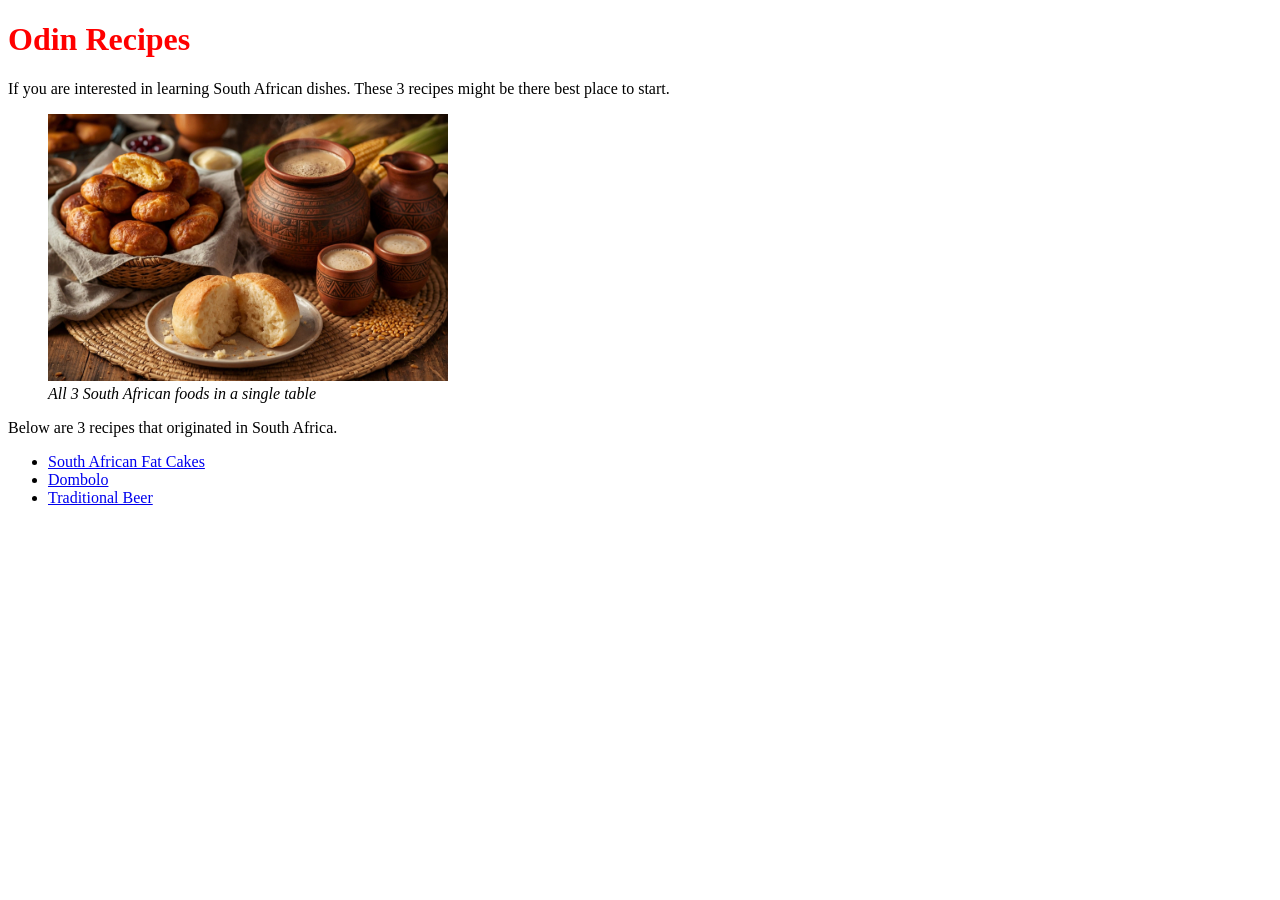
<file: index.html>
<!DOCTYPE html>
<html lang="en">
    <head>
        <meta charset="UTF-8">
        <meta name="viewport" content="width=device-width, initial-scale=1.0">
        <meta name="description" content="List of South Africa dish recipes">
        <link rel="stylesheet" href="odin-recipes.css">
        <title>Odin Recipes</title>
    </head>
    <!--Head section ends here-->
    <body>
        <h1>Odin Recipes</h1>
        <p>If you are interested in learning South African dishes. These 3 recipes might be there best place to start.</p>
        <figure>
            <img src="images/index-picture.jpg" alt="Image of all 3 dishes" width="400 height="300">
            <figcaption>All 3 South African foods in a single table</figcaption>
        </figure>
        <p>Below are 3 recipes that originated in South Africa.</p>
        <ul>
            <li><a href="recipes/Fat-Cakes.html">South African Fat Cakes</a></li>
            <li><a href="recipes/Dombolo.html">Dombolo</a></li>
            <li><a href="recipes/traditional-beer.html">Traditional Beer</a></li>
        </ul>
    </body>

</html>
</file>
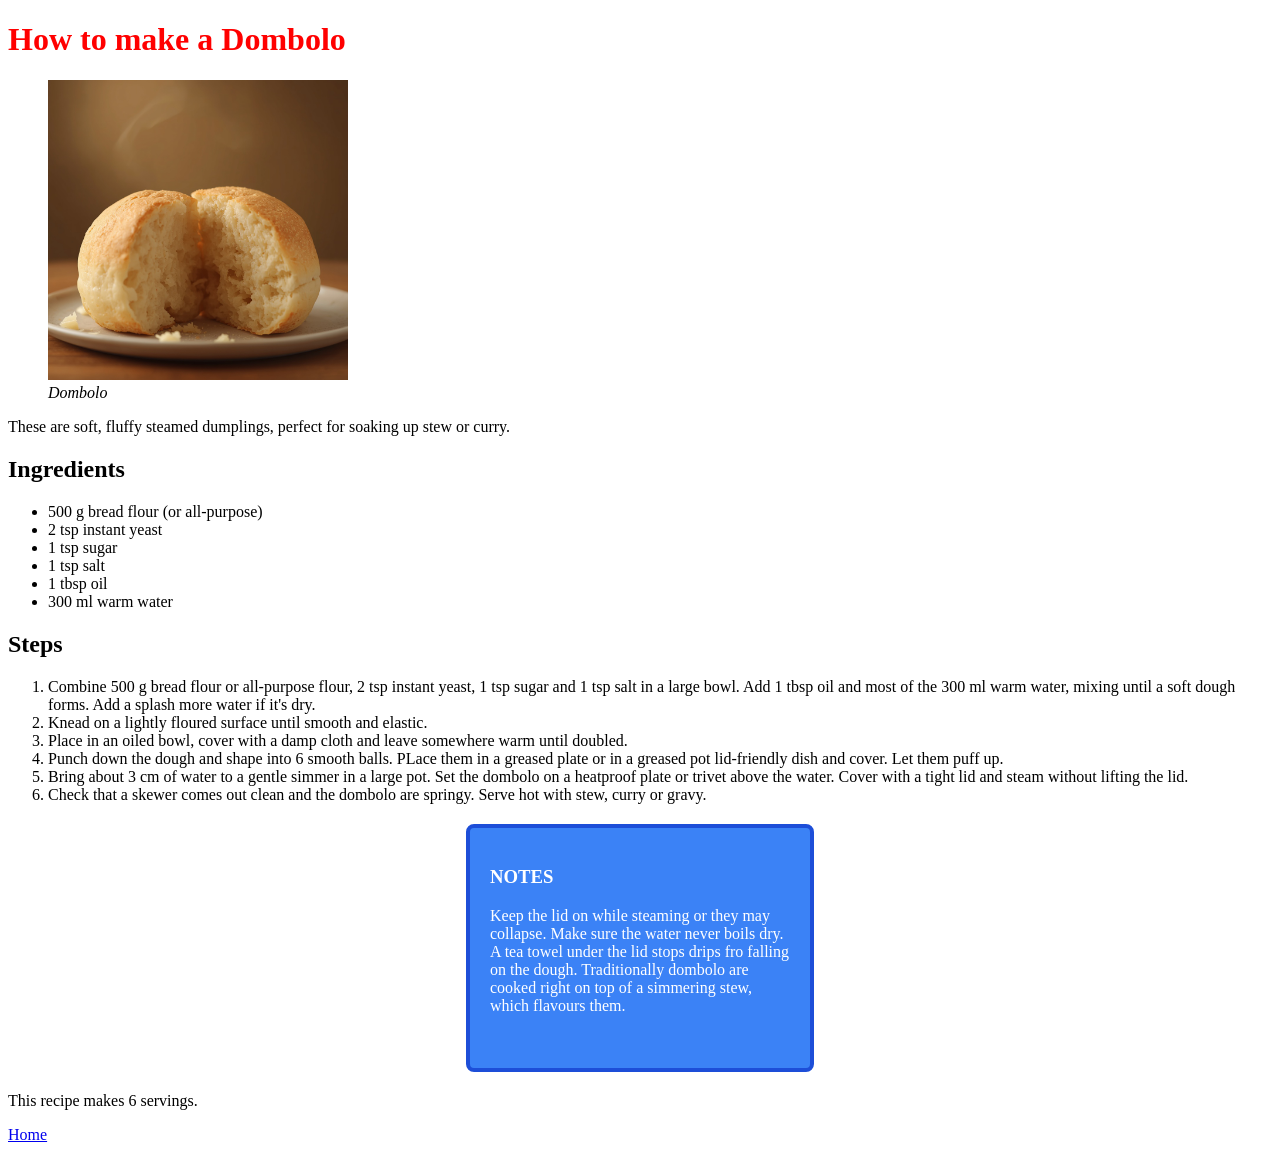
<file: recipes/Dombolo.html>
<!DOCTYPE html>
<html lang="en">
    <head>
        <meta charset="UTF-8">
        <meta name="viewport" content="width=device-width, initial-scale=1.0">
        <meta name="description" content="Step by step guide on how to make a Dombolo">
        <link rel="stylesheet" href="../odin-recipes.css">
        <title>Dombolo Recipe</title>
    </head>
    <body>
        <h1>How to make a Dombolo</h1>
        <figure>
            <img src="../images/Dombolo.jpg" width="300" height="300" alt="Image of a cooked Dombolo">
            <figcaption>Dombolo</figcaption>
        </figure>
        <p>These are soft, fluffy steamed dumplings, perfect for soaking up stew or curry.</p>
        <h2>Ingredients</h2>
        <ul>
            <li>500 g bread flour (or all-purpose)</li>
            <li>2 tsp instant yeast</li>
            <li>1 tsp sugar</li>
            <li>1 tsp salt</li>
            <li>1 tbsp oil</li>
            <li>300 ml warm water</li>
        </ul>
        <h2>Steps</h2>
        <ol>
            <li>Combine 500 g bread flour or all-purpose flour, 2 tsp instant yeast, 1 tsp sugar and 1 tsp salt in a large bowl. Add 1 tbsp oil and most of the 300 ml warm water, mixing until a soft dough forms. Add a splash more water if it's dry.</li>
            <li>Knead on a lightly floured surface until smooth and elastic.</li>
            <li>Place in an oiled bowl, cover with a damp cloth and leave somewhere warm until doubled.</li>
            <li>Punch down the dough and shape into 6 smooth balls. PLace them in a greased plate or in a greased pot lid-friendly dish and cover. Let them puff up.</li>
            <li>Bring about 3 cm of water to a gentle simmer in a large pot. Set the dombolo on a heatproof plate or trivet above the water. Cover with a tight lid and steam without lifting the lid.</li>
            <li>Check that a skewer comes out clean and the dombolo are springy. Serve hot with stew, curry or gravy.</li>
        </ol>
        <div class="notes">
            <h3>NOTES</h3>
            <P>Keep the lid on while steaming or they may collapse. Make sure the water never boils dry. A tea towel under the lid stops drips fro falling on the dough. Traditionally dombolo are cooked right on top of a simmering stew, which flavours them.</P>
        </div>    
        <p>This recipe makes 6 servings.</p>
        <a href="../index.html">Home</a>
    </body>
</html>
</file>
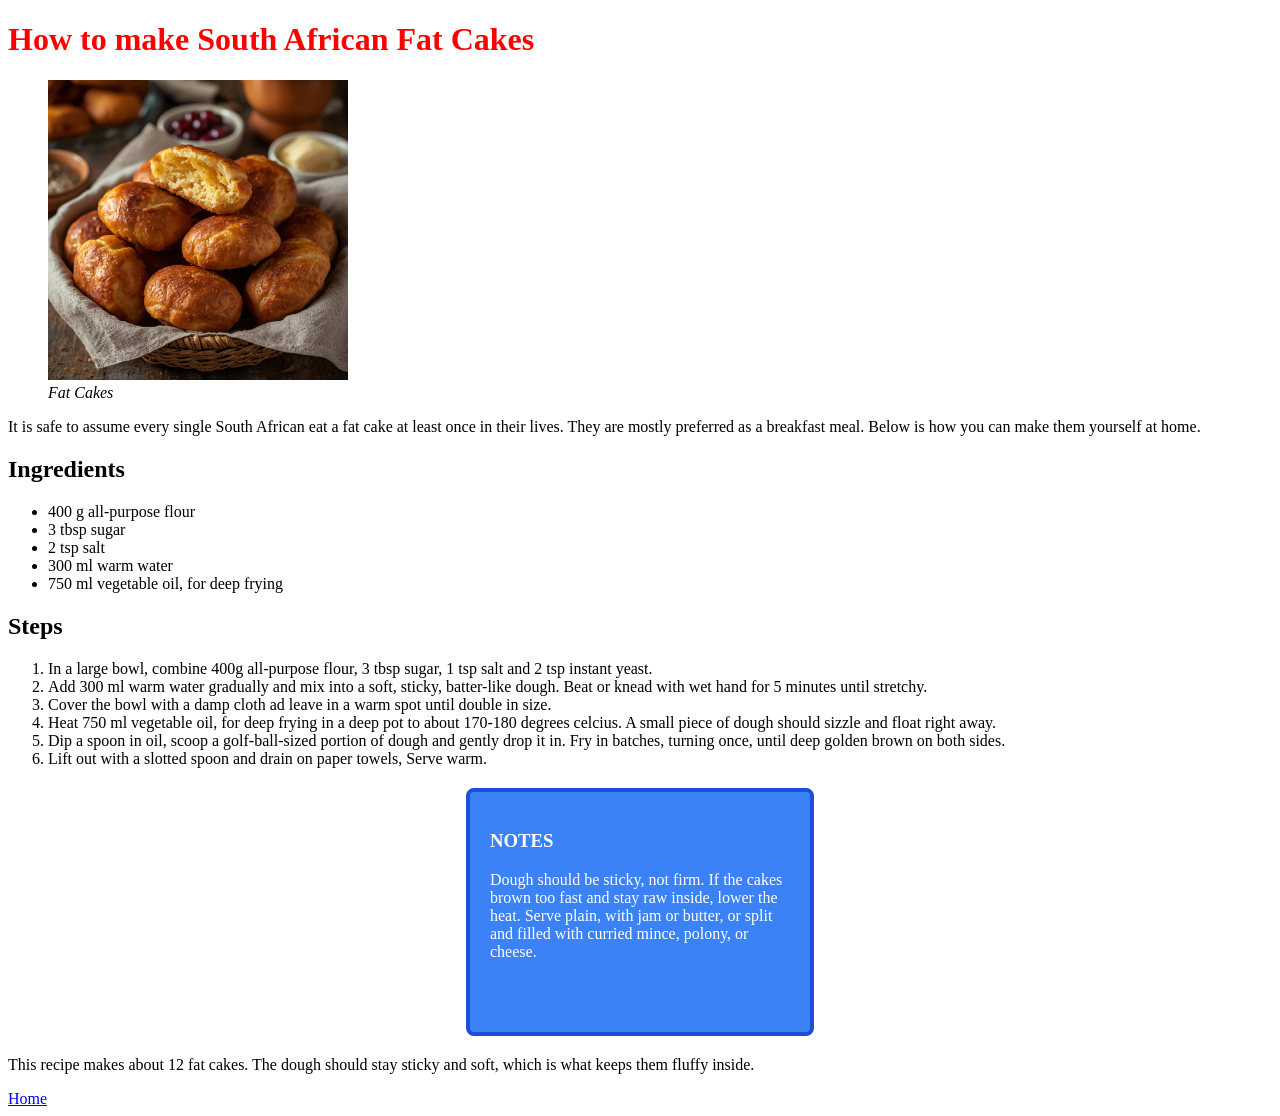
<file: recipes/Fat-Cakes.html>
<!DOCTYPE html>
<html lang="en">
    <head>
        <meta charset="UTF-8">
        <meta name="viewport" content="width=device-width, initial-scale=1.0">
        <meta name="description" content="This page contains a step by step guide on how to make fat cakes">
        <link rel="stylesheet" href="../odin-recipes.css">
        <title>How To Make Fat Cakes</title>
    </head>
    <body>
        <h1>How to make South African Fat Cakes</h1>
        <figure>
            <img src="../images/Fat-cakes.jpg" alt="Image of cooked fat cakes" width="300" height="300">
            <figcaption>Fat Cakes</figcaption>
        </figure>
        <p>
            It is safe to assume every single South African eat a fat cake at least once in their lives.
            They are mostly preferred as a breakfast meal. Below is how you can make them yourself at home.
        </p>
        <h2>Ingredients</h2>
        <ul>
            <li>400 g all-purpose flour</li>
            <li>3 tbsp sugar</li>
            <li>2 tsp salt</li>
            <li>300 ml warm water</li>
            <li>750 ml vegetable oil, for deep frying</li>
        </ul>
        <h2>Steps</h2>
        <ol>
            <li>In a large bowl, combine 400g all-purpose flour, 3 tbsp sugar, 1 tsp salt and 2 tsp instant yeast.</li>
            <li>Add 300 ml warm water gradually and mix into a soft, sticky, batter-like dough. Beat or knead with wet hand for 5 minutes until stretchy.</li>
            <li>Cover the bowl with a damp cloth ad leave in a warm spot until double in size.</li>
            <li>Heat 750 ml vegetable oil, for deep frying in a deep pot to about 170-180 degrees celcius. A small piece of dough should sizzle and float right away.</li>
            <li>Dip a spoon in oil, scoop a golf-ball-sized portion of dough and gently drop it in. Fry in batches, turning once, until deep golden brown on both sides.</li>
            <li>Lift out with a slotted spoon and drain on paper towels, Serve warm.</li>
        </ol>
        <div class="notes">
            <h3>NOTES</h3>
            <p>Dough should be sticky, not firm. If the cakes brown too fast and stay raw inside, lower the heat. Serve plain, with jam or butter, or split and filled with curried mince, polony, or cheese.</p>
        </div>
        <p>This recipe makes about 12 fat cakes. The dough should stay sticky and soft, which is what keeps them fluffy inside.</p>
        <a href="../index.html">Home</a>
    </body>
</html>
</file>
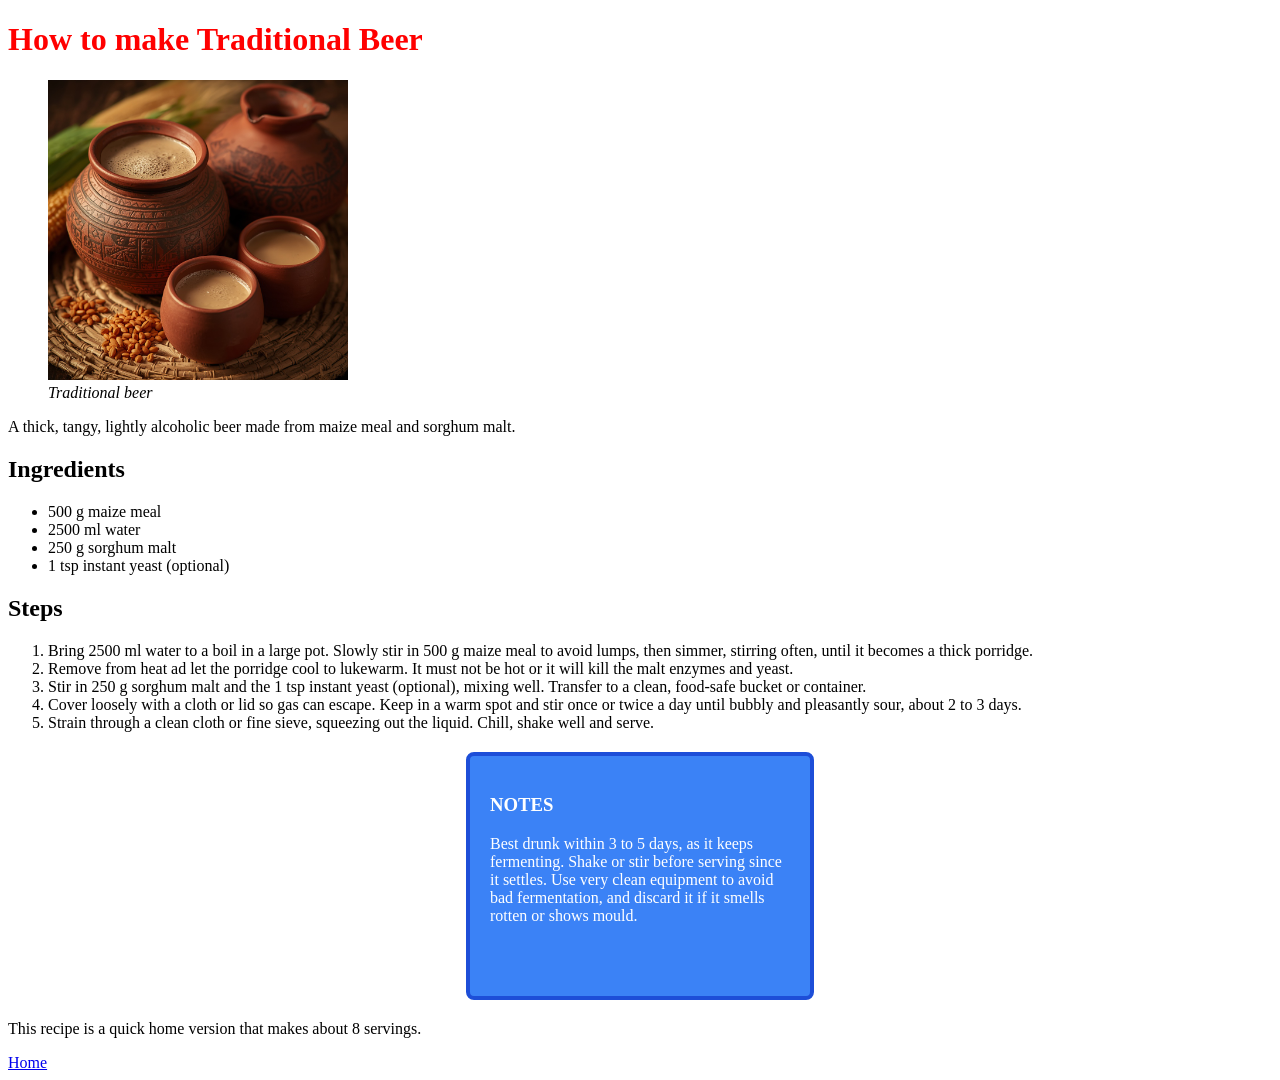
<file: recipes/traditional-beer.html>
<!DOCTYPE html>
<html lang="en">
    <head>
        <meta charset="UTF-8">
        <meta name="viewport" content="width=device-width, initial-scale=1.0">
        <meta name="description" content="How to make Traditional Beer">
        <link rel="stylesheet" href="../odin-recipes.css">
        <title>Traditional Beer</title>
    </head>
    <body>
        <h1>How to make Traditional Beer</h1>
        <figure>
            <img src="../images/traditional-beer.jpg" alt="Image of Traditional Beer" width="300" height="300">
            <figcaption>Traditional beer</figcaption>
        </figure>
        <p>A thick, tangy, lightly alcoholic beer made from maize meal and sorghum malt.</p>
        <h2>Ingredients</h2>
        <ul>
            <li>500 g maize meal</li>
            <li>2500 ml water</li>
            <li>250 g sorghum malt</li>
            <li>1 tsp instant yeast (optional)</li>
        </ul>
        <h2>Steps</h2>
        <ol>
            <li>Bring 2500 ml water to a boil in a large pot. Slowly stir in 500 g maize meal to avoid lumps, then simmer, stirring often, until it becomes a thick porridge.</li>
            <li>Remove from heat ad let the porridge cool to lukewarm. It must not be hot or it will kill the malt enzymes and yeast.</li>
            <li>Stir in 250 g sorghum malt and the 1 tsp instant yeast (optional), mixing well. Transfer to a clean, food-safe bucket or container.</li>
            <li>Cover loosely with a cloth or lid so gas can escape. Keep in a warm spot and stir once or twice a day until bubbly and pleasantly sour, about 2 to 3 days.</li>
            <li>Strain through a clean cloth or fine sieve, squeezing out the liquid. Chill, shake well and serve.</li>
        </ol>
        <div class="notes">
            <h3>NOTES</h3>
            <p>Best drunk within 3 to 5 days, as it keeps fermenting. Shake or stir before serving since it settles. Use very clean equipment to avoid bad fermentation, and discard it if it smells rotten or shows mould.</p>
        </div>
        <p>This recipe is a quick home version that makes about 8 servings.</p>
            <a href="../index.html">Home</a>
    </body>
</html>
</file>
<file: odin-recipes.css>
h1 {
    color: red;
}

figcaption {
    font-style: italic;
}

.notes {
    width: 300px;
    height: 200px;
    background-color: #3b82f6;
    color: white;
    border: 4px solid #1d4ed8;
    border-radius: 8px;
    padding: 20px;
    margin: 20px auto;
}
</file>
